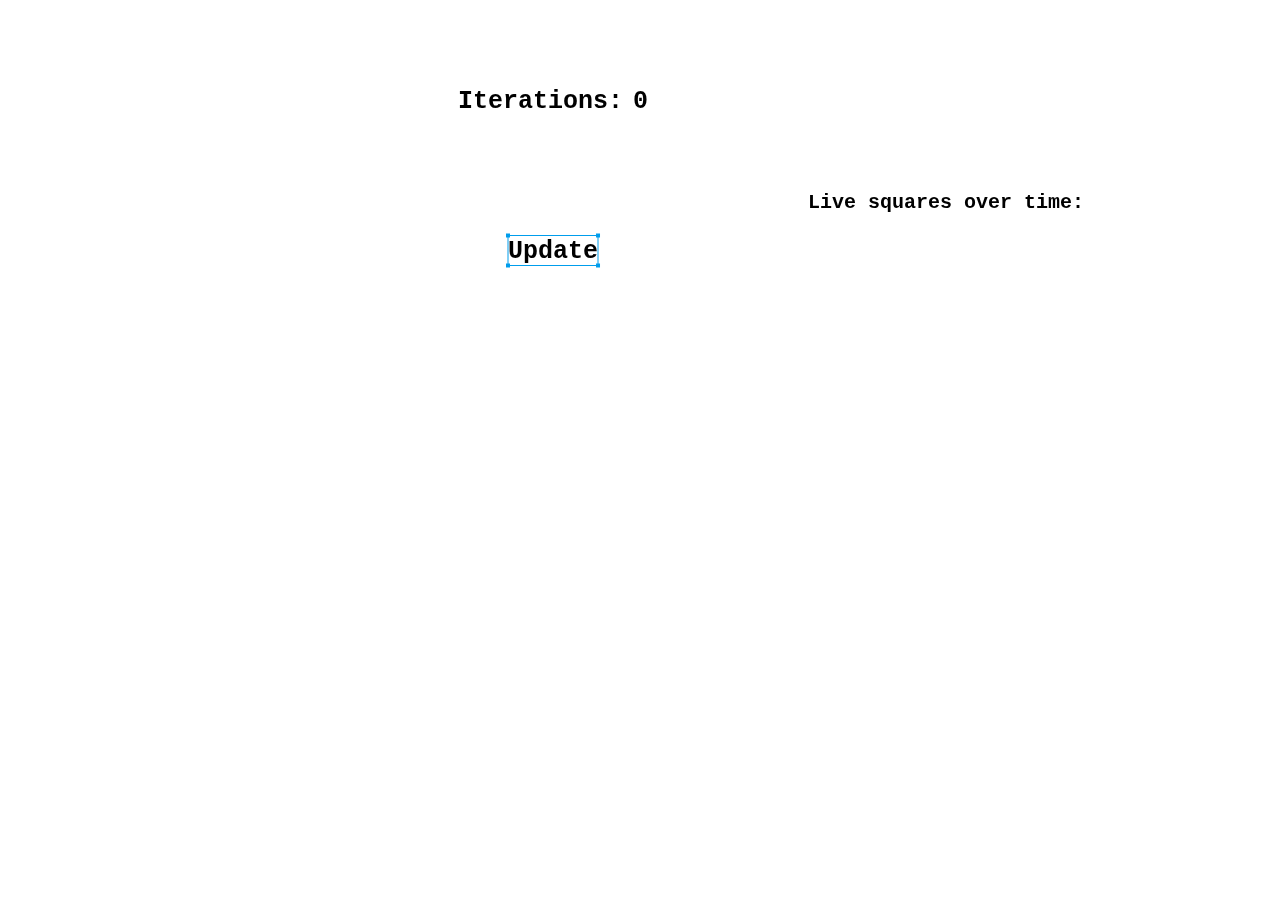
<file: Assignment 1/index.html>
<!--Jonathan Wu
CS 4803 visualization Assignment 1
Conway's Game of Life-->
<!DOCTYPE html>
<html>
<head>
<!-- Load the Paper.js library -->
<script type="text/javascript" src="js/paper-full.min.js"></script>
<!-- Define inlined PaperScript associate it with myCanvas -->
<script type="text/paperscript" canvas="myCanvas">

	var update = 1;
	var count = 0;
	var grid = new Group();
	var chart = new Group();
	var countArray = [];
	//Initialize Array
	var lifeArray = [];
	var lifeCount = 0;
	for (i = 0; i < 625; i++) { 
		var isLife = ((Math.random()*2)|0);
		lifeArray[i] = isLife;
		lifeCount += isLife;
		}
	countArray[0] = lifeCount;


	var updateChart = new PointText({
		point: [800, 200],
		content: 'Live squares over time:',
		fillColor: 'black',
		fontFamily: 'Courier New',
		fontWeight: 'bold',
		fontSize: 20
	});
	
	
	//update button
	var updateText = new PointText({
		point: [500, 250],
		content: 'Update',
		fillColor: 'black',
		fontFamily: 'Courier New',
		fontWeight: 'bold',
		fontSize: 25
	});
	updateText.onClick = function(event){
		grid.removeChildren();
		chart.removeChildren();
		lifeArray = updateArray(lifeArray);
		count += 1;
		updateCount.content = count;
	}
	updateText.fullySelected = true;
	
	//count
	var iterations = new PointText({
		point: [450, 100],
		content: 'Iterations:',
		fillColor: 'black',
		fontFamily: 'Courier New',
		fontWeight: 'bold',
		fontSize: 25
	});
	
	var updateCount = new PointText({
		point: [625, 100],
		content: count,
		fillColor: 'black',
		fontFamily: 'Courier New',
		fontWeight: 'bold',
		fontSize: 25
	});
	
	
	function updateArray(lifeArray){
		var newArray = [];
		
		//update array
		for (i = 0; i < 625; i++) {
			var count = 0;
			var life = lifeArray[i]
			
			//Upper Left Corner
			if(i == 0){
				count += lifeArray[1] + lifeArray[25] + lifeArray[26];
			}
			//Upper Right Corner
			else if(i == 24){
				count += lifeArray[23] + lifeArray[48] + lifeArray[49];
			}
			//Lower Right Corner
			else if(i == 624){
				count += lifeArray[598] + lifeArray[599] + lifeArray[623];
			}
			//Lower Left Corner
			else if(i == 600){
				count += lifeArray[575] + lifeArray[576] + lifeArray[601];
			}
			//Left
			else if(i%25 == 0){
				count += lifeArray[i-25] + lifeArray[i-24] + lifeArray[i+1] + lifeArray[i+25] + lifeArray[i+26];
			}
			//Up
			else if(i<25){
				count += lifeArray[i-1] + lifeArray[i+1] + lifeArray[i+24] + lifeArray[i+25] + lifeArray[i+26];
			}
			//Right
			else if(i%25 == 24){
				count += lifeArray[i-25] + lifeArray[i-26] + lifeArray[i-1] + lifeArray[i+24] + lifeArray[i+25];
			}
			//Down
			else if(i > 600){
				count += lifeArray[i-1] + lifeArray[i-26] + lifeArray[i-25] + lifeArray[i-24] + lifeArray[i+1];
			}
			//Else
			else{
				count += lifeArray[i-26] + lifeArray[i-25] + lifeArray[i-24] + lifeArray[i-1] + lifeArray[i+1] + lifeArray[i+24] + lifeArray[i+25] + lifeArray[i+26];
			}
			
			//live cell with fewer than 2 neighbours dies
			//live cell with 2 or 3 neighbours lives
			//live cell with more than 3 neighbours dies
			if(life == 1){
				if(!(count == 2 || count == 3)){
					life = 0;
				}
			}
			//dead cell with exactly three live neighbours becomes live
			else{
				if(count == 3){
					life = 1;
				}
			}
			newArray[i] = life;

		}
		//count newArray
		lifeCount = 0;
		for (i = 0; i < newArray.length; i++) { 
			if(newArray[i] == 1){
				lifeCount++;
			}
		}
		countArray.push(lifeCount);
	
		//Draw Array
		//first square
		var mySquare = new Path.Rectangle(new Point(50, 50), 15);
		if(newArray[0] == 1){
			mySquare.fillColor = 'black';
		}
		else{
			mySquare.fillColor = 'white';
		}
		mySquare.fullySelected = true;
		//draw array
		for (i = 1; i < 625; i++) { 
			var copy = mySquare.clone();
			copy.fullySelected = true;
			//set color
			
			if(newArray[i] == 1){
			copy.fillColor = "black";
			}
			else if(newArray[i] == 0){
			copy.fillColor = "white";
			}
			copy.strokeColor = 'green';
			copy.position.x += (i%25*15);
			copy.position.y += ((i/25)|0)*15;
			grid.addChild(copy);
		}
		
		//draw Life chart
		var blockCount = countArray.length;
		var blockWidth = 300/blockCount;
		
		for(var l = 1; l<blockCount; l++){
			
			var lifeSquare = new Path.Rectangle(new Point(750+blockWidth*l,350), new Point(750+blockWidth*(l+1),350-(countArray[l])/2));
			
			lifeSquare.fillColor = "blue";
			chart.addChild(lifeSquare);
		}
		
		return newArray;
			
	}
	


</script>

</head>
<body>
	<canvas id="myCanvas" resize></canvas>
</body>
</html>
</file>
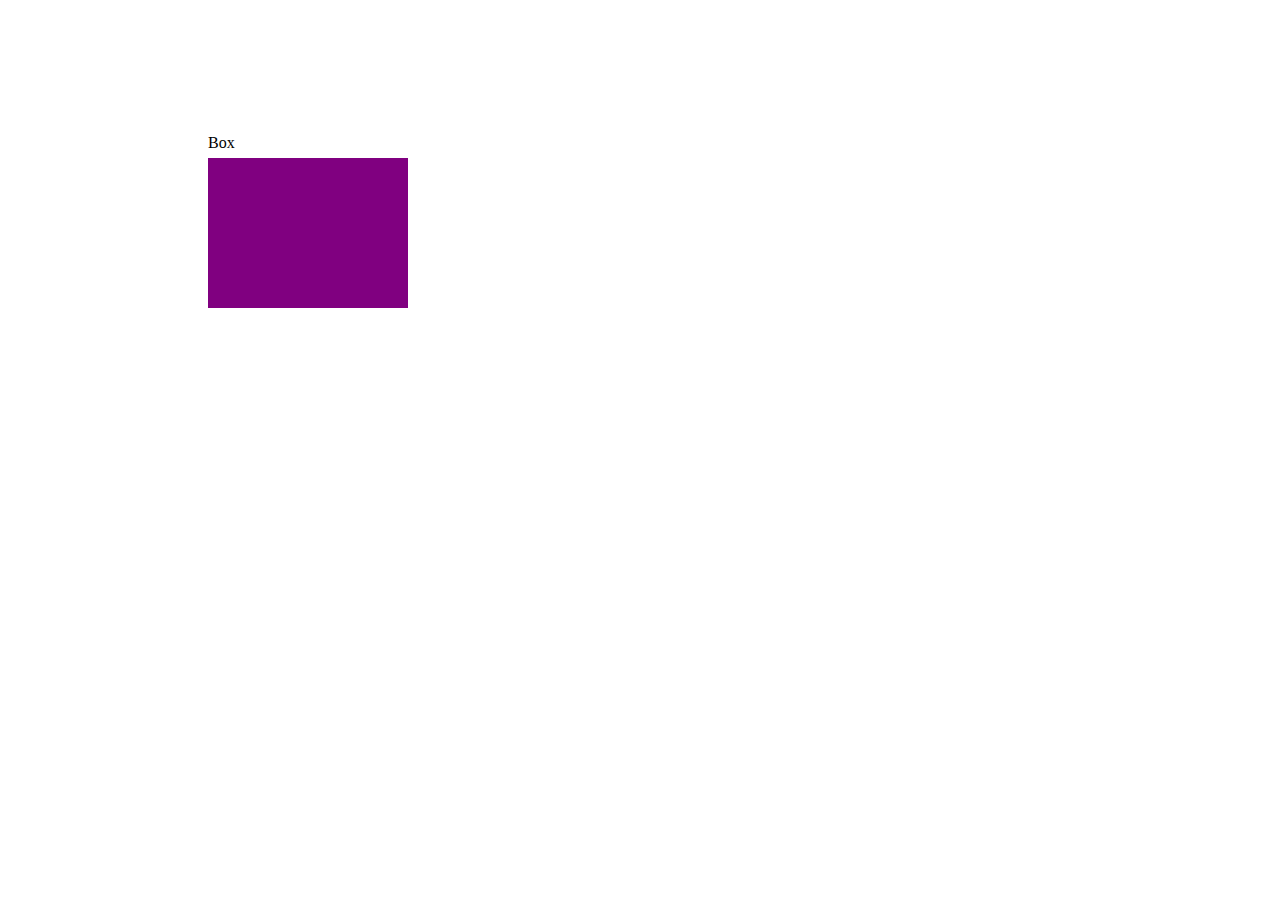
<file: Lab 4/index.html>
<!--Jonathan Wu
CS 4803 Lab 4-->
<!DOCTYPE html>
<html>
<head>
</head>
<body>
<!-- Load the D3js library -->
<script src="js/d3.js" charset="utf-8"></script>
<script type = "text/javascript">
 //Make an SVG Container
	var state = 0;
	var c1 = "purple";
	var c2 = "yellow"
	var c3 = "red"
	var t1 = "Box";
	var t2 = "Square";
	var t3 = "2d Cube";
	
	var svgContainer = d3.select("body").append("svg")
                                     .attr("width", 400)
                                     .attr("height", 300);
 
 //Draw the Rectangle
	var rectangle = svgContainer.append("rect")
								.attr("x", svgContainer.attr("width")/2)
								.attr("y", svgContainer.attr("height")/2)
								.attr("width", svgContainer.attr("width")/2)
								.attr("height", svgContainer.attr("height")/2)
								.attr("fill",c1)
								.on("click",function(){
														state++;
														if(state%3 == 0){
															svgContainer.selectAll("rect").attr("fill", c2)
																						.attr("width", svgContainer.attr("width")/4)
																						.attr("height", svgContainer.attr("height")/4);
															svgContainer.selectAll("text").text(t2);
															
														}else if(state%3 == 1){
															svgContainer.selectAll("rect").attr("fill", c3)
																						.attr("width", svgContainer.attr("width")/3)
																						.attr("height", svgContainer.attr("height")/3);
															svgContainer.selectAll("text").text(t3);
														}else{
															svgContainer.selectAll("rect").attr("fill", c1)
																						.attr("width", svgContainer.attr("width")/2)
																						.attr("height", svgContainer.attr("height")/2);
															svgContainer.selectAll("text").text(t1);
														}
														});
								
 //Text
	var myText = svgContainer.append("text")
								.attr("x", svgContainer.attr("width")*1.5/3)
								.attr("y", svgContainer.attr("height")*1.5/3-10)
								.text(t1);
								
	


</script>

	
</body>
</html>
</file>
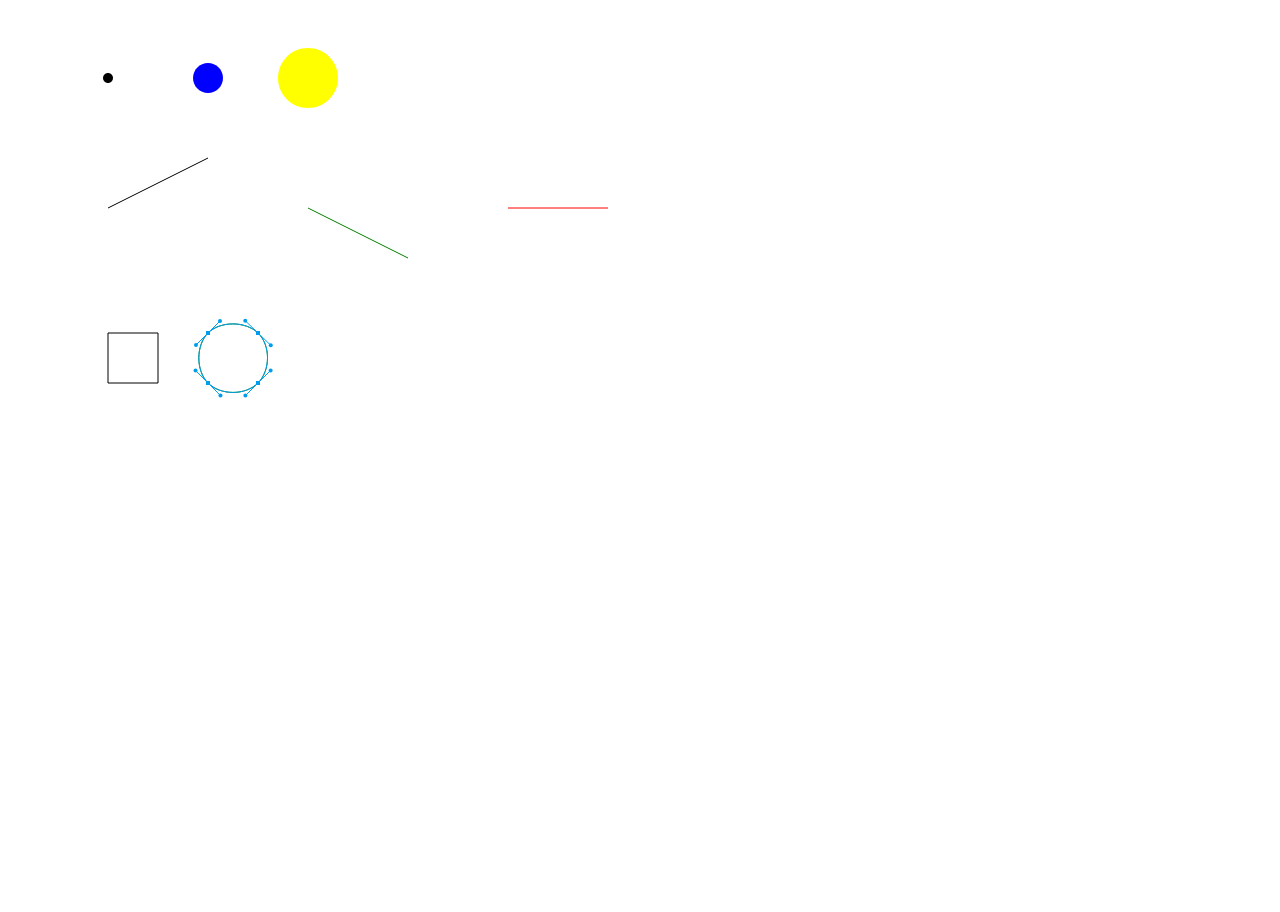
<file: Assignment 0/asgnm0.html>
<!DOCTYPE html>
<html>
<head>
<!-- Load the Paper.js library -->
<script type="text/javascript" src="js/paper-full.min.js"></script>
<!-- Define inlined PaperScript associate it with myCanvas -->
<script type="text/paperscript" canvas="myCanvas">


	// Create Circle
	var myCircle = new Path.Circle(new Point(100, 70), 5);
	myCircle.fillColor = 'black';
	// Circle 2
	var myCircle = new Path.Circle(new Point(200, 70), 15);
	myCircle.fillColor = 'blue';
	// Circle 3
	var myCircle = new Path.Circle(new Point(300, 70), 30);
	myCircle.fillColor = 'yellow';
	
	
	// Create path
	var path = new Path();
	// Color
	path.strokeColor = 'black';
	// Starting point
	var start = new Point(100, 200);
	path.moveTo(start);
	path.lineTo(start + [ 100, -50 ]);
	
	// Create path
	var path1 = new Path();
	// Color
	path1.strokeColor = 'green';
	// Starting point
	var start1 = new Point(300, 200);
	path1.moveTo(start1);
	path1.lineTo(start1 + [ 100, 50 ]);
	
	// Create path
	var path2 = new Path();
	// Color
	path2.strokeColor = 'red';
	// Starting point
	var start2 = new Point(500, 200);
	path2.moveTo(start2);
	path2.lineTo(start2 + [ 100, 0 ]);
	
	// Simple Shape
	var path3 = new Path();
	path3.strokeColor = 'black';
	path3.add(new Point(100, 375)); 
	path3.add(new Point(100, 325)); 
	path3.add(new Point(150, 325));
	path3.add(new Point(150, 375));
	path3.closed = true;
	
	//copy of shape
	var copy = path3.clone();
	copy.fullySelected = true;
	copy.strokeColor = 'green'
	copy.position.x += 100;

// Smooth the segments of the copy:
copy.smooth();
</script>
</head>
<body>
	<canvas id="myCanvas" resize></canvas>
</body>
</html>
</file>
